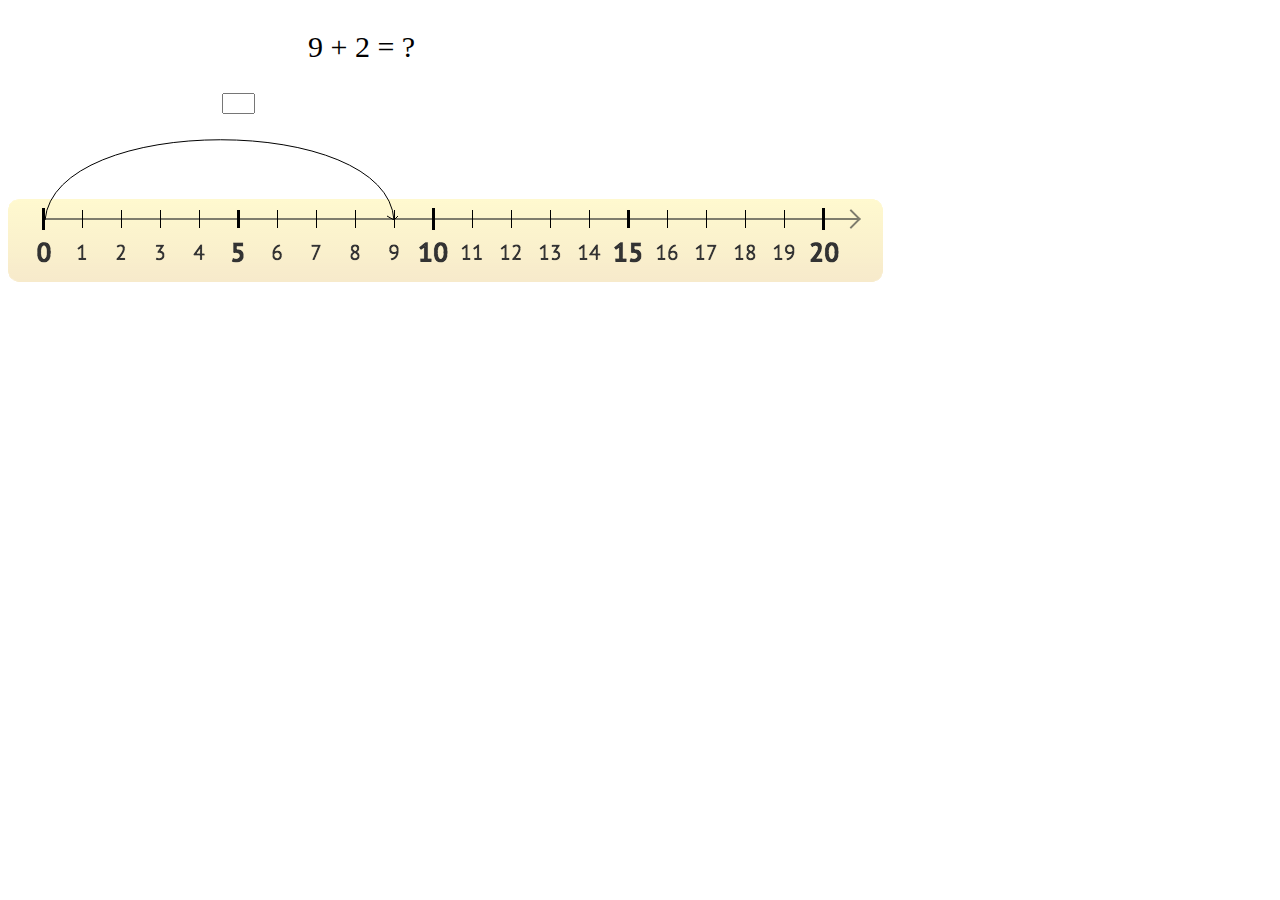
<file: index.html>
<!DOCTYPE html>
<html>
  <head>
    <meta charset="utf-8">
    <title>Считалочка</title>
    <script src="https://ajax.googleapis.com/ajax/libs/jquery/3.2.1/jquery.min.js"></script>
    <script src = "application.js"></script>
    <link href="style.css" rel="stylesheet">
  </head>
  <body>
    <div class = 'question'>
      <div class='expression'>
        <p> <span class='randomFirst'>"+randomFirst+"</span> + <span class='randomSecond'>"+randomSecond+"</span> = ? </p>
      </div>
      <div class='sprite'>
        <img src='test_task/sprite.png'>
      </div>
      <div class='arrows'>
      </div>
    </div>
  </body>
</html>
</file>
<file: style.css>
.expression {
    padding-left: 300px;
    font-size: 30px;
}

.answer {
    position: absolute;
    top: 25px;
    left: 440px;
    font-size: 30px;
}

.sprite {
    padding-top: 105px;
}

#arrowAlfa {
    position: absolute;
    z-index: 10;
}

#arrowBeta {
    position: absolute;
    z-index: 10;
}

.alfaInput {
    position: absolute;
    z-index: 20;
}

.betaInput {
    position: absolute;
    z-index: 20;
}

.notArrow {
    color: red;
}

.notRandom {
    background-color: darkorange;
}
</file>
